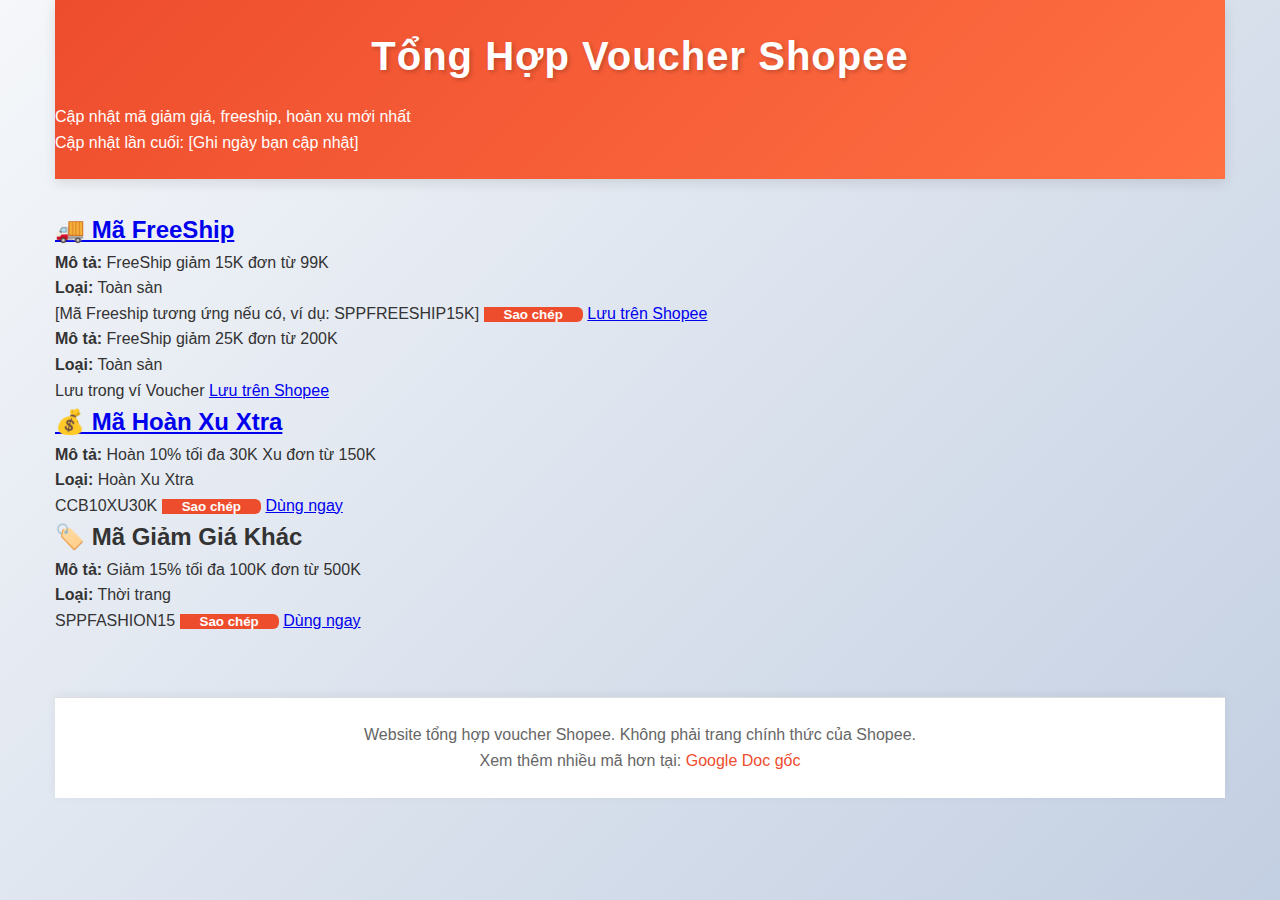
<file: code.html>
<!DOCTYPE html>
<html lang="vi">
<head>
    <meta charset="UTF-8">
    <meta name="viewport" content="width=device-width, initial-scale=1.0">
    <title>Tổng Hợp Voucher Shopee</title>
    <link rel="stylesheet" href="style.css">
    <link rel="preconnect" href="https://fonts.googleapis.com">
    <link rel="preconnect" href="https://fonts.gstatic.com" crossorigin>
    <link href="https://fonts.googleapis.com/css2?family=Be+Vietnam+Pro:wght@300;400;500;700&display=swap" rel="stylesheet">
</head>
<body>
    <div class="container">
        <header>
            <h1>Tổng Hợp Voucher Shopee</h1>
            <p class="subtitle">Cập nhật mã giảm giá, freeship, hoàn xu mới nhất</p>
            <p class="last-updated">Cập nhật lần cuối: [Ghi ngày bạn cập nhật]</p>
        </header>

        <main>
            <!-- === MỤC FREESHIP === -->
            <section id="freeship">
                <h2><a href="[Link đến mục Freeship trên Shopee nếu có]">🚚 Mã FreeShip</a></h2>

                <div class="voucher-item">
                    <div class="voucher-info">
                        <p><strong>Mô tả:</strong> FreeShip giảm 15K đơn từ 99K</p>
                        <p><strong>Loại:</strong> Toàn sàn</p>
                    </div>
                    <div class="voucher-code-wrapper">
                        <span class="voucher-code">[Mã Freeship tương ứng nếu có, ví dụ: SPPFREESHIP15K]</span>
                        <button class="copy-btn" data-clipboard-text="[Mã Freeship]">Sao chép</button>
                        <a href="[Link Shopee tương ứng]" target="_blank" class="shopee-link">Lưu trên Shopee</a>
                    </div>
                </div>

                <div class="voucher-item">
                     <div class="voucher-info">
                        <p><strong>Mô tả:</strong> FreeShip giảm 25K đơn từ 200K</p>
                        <p><strong>Loại:</strong> Toàn sàn</p>
                    </div>
                    <div class="voucher-code-wrapper">
                         <!-- Mã này thường tự áp dụng hoặc lưu trong ví -->
                         <span class="voucher-code">Lưu trong ví Voucher</span>
                         <a href="https://shopee.vn/m/ma-giam-gia" target="_blank" class="shopee-link">Lưu trên Shopee</a>
                    </div>
                </div>
                <!-- Thêm các mã Freeship khác vào đây -->
            </section>

            <!-- === MỤC HOÀN XU XTRA === -->
            <section id="hoanxu">
                <h2><a href="[Link đến mục Hoàn Xu trên Shopee nếu có]">💰 Mã Hoàn Xu Xtra</a></h2>
                <div class="voucher-item">
                    <div class="voucher-info">
                        <p><strong>Mô tả:</strong> Hoàn 10% tối đa 30K Xu đơn từ 150K</p>
                        <p><strong>Loại:</strong> Hoàn Xu Xtra</p>
                    </div>
                     <div class="voucher-code-wrapper">
                        <span class="voucher-code">CCB10XU30K</span>
                        <button class="copy-btn" data-clipboard-text="CCB10XU30K">Sao chép</button>
                        <a href="[Link Shopee tương ứng]" target="_blank" class="shopee-link">Dùng ngay</a>
                    </div>
                </div>
                 <!-- Thêm các mã Hoàn Xu khác -->
            </section>

            <!-- === MỤC MÃ GIẢM GIÁ KHÁC === -->
            <section id="giamgia">
                <h2>🏷️ Mã Giảm Giá Khác</h2>
                 <div class="voucher-item">
                    <div class="voucher-info">
                        <p><strong>Mô tả:</strong> Giảm 15% tối đa 100K đơn từ 500K</p>
                        <p><strong>Loại:</strong> Thời trang</p>
                    </div>
                    <div class="voucher-code-wrapper">
                        <span class="voucher-code">SPPFASHION15</span>
                        <button class="copy-btn" data-clipboard-text="SPPFASHION15">Sao chép</button>
                         <a href="[Link Shopee tương ứng]" target="_blank" class="shopee-link">Dùng ngay</a>
                    </div>
                </div>
                 <!-- Thêm các mã giảm giá khác -->
            </section>

             <!-- Thêm các mục khác nếu cần (Ví dụ: Mã theo sự kiện, Mã đối tác...) -->

        </main>

        <footer>
            <p>Website tổng hợp voucher Shopee. Không phải trang chính thức của Shopee.</p>
            <p>Xem thêm nhiều mã hơn tại: <a href="[Link Google Doc gốc của bạn]" target="_blank">Google Doc gốc</a></p>
        </footer>
    </div>

    <script src="script.js"></script>
</body>
</html>
</file>
<file: style.css>
/* Base styles */
:root {
    --primary-color: #ee4d2d;
    --secondary-color: #f5f5f5;
    --accent-color: #ffc107;
    --text-color: #333;
    --light-text: #666;
    --border-color: #ddd;
    --success-color: #4caf50;
    --freeship-color: #2196f3;
    --discount-color: #e91e63;
    --cashback-color: #ff9800;
    --other-color: #9c27b0;
}

* {
    margin: 0;
    padding: 0;
    box-sizing: border-box;
}

body {
    font-family: 'Roboto', sans-serif;
    line-height: 1.6;
    color: var(--text-color);
    background-color: var(--secondary-color);
    background-image: linear-gradient(135deg, #f5f7fa 0%, #c3cfe2 100%);
    min-height: 100vh;
}

.container {
    max-width: 1200px;
    margin: 0 auto;
    padding: 0 15px;
}

/* Header styles */
header {
    background: linear-gradient(135deg, var(--primary-color) 0%, #ff7043 100%);
    color: white;
    padding: 1.5rem 0;
    box-shadow: 0 4px 12px rgba(0, 0, 0, 0.1);
    position: sticky;
    top: 0;
    z-index: 1000;
}

header h1 {
    margin-bottom: 1rem;
    text-align: center;
    font-size: 2.5rem;
    text-shadow: 2px 2px 4px rgba(0, 0, 0, 0.2);
    font-weight: 700;
    letter-spacing: 1px;
}

.search-container {
    display: flex;
    justify-content: center;
    gap: 10px;
    max-width: 600px;
    margin: 0 auto;
}

.search-container input {
    padding: 12px 15px;
    border: none;
    border-radius: 30px;
    font-size: 16px;
    box-shadow: 0 2px 5px rgba(0, 0, 0, 0.1);
    transition: all 0.3s ease;
    flex-grow: 1;
    background-color: rgba(255, 255, 255, 0.9);
}

.search-container input:focus {
    outline: none;
    box-shadow: 0 4px 10px rgba(0, 0, 0, 0.15);
    transform: translateY(-2px);
}

/* Main content styles */
main {
    padding: 2rem 0;
}

.loading {
    display: flex;
    flex-direction: column;
    align-items: center;
    padding: 3rem 0;
}

.spinner {
    width: 50px;
    height: 50px;
    border: 4px solid rgba(255, 255, 255, 0.3);
    border-radius: 50%;
    border-top-color: var(--primary-color);
    animation: spin 1s ease-in-out infinite;
    margin-bottom: 1rem;
}

@keyframes spin {
    to {
        transform: rotate(360deg);
    }
}

.vouchers {
    display: grid;
    grid-template-columns: repeat(auto-fill, minmax(320px, 1fr));
    gap: 25px;
    margin-top: 25px;
}

.voucher-card {
    background: white;
    border-radius: 12px;
    overflow: hidden;
    box-shadow: 0 5px 15px rgba(0, 0, 0, 0.08);
    transition: all 0.3s ease;
    position: relative;
}

.voucher-card:hover {
    transform: translateY(-6px);
    box-shadow: 0 10px 25px rgba(0, 0, 0, 0.12);
}

.voucher-card::before {
    content: "";
    position: absolute;
    top: 0;
    left: 0;
    width: 100%;
    height: 4px;
    background: var(--primary-color);
}

.voucher-card[data-category="freeship"]::before {
    background: var(--freeship-color);
}

.voucher-card[data-category="discount"]::before {
    background: var(--discount-color);
}

.voucher-card[data-category="cashback"]::before {
    background: var(--cashback-color);
}

.voucher-card[data-category="other"]::before {
    background: var(--other-color);
}

.voucher-header {
    padding: 15px 20px;
    font-weight: 700;
    font-size: 1.1rem;
    display: flex;
    align-items: center;
    justify-content: space-between;
    border-bottom: 1px solid var(--border-color);
    color: var(--primary-color);
}

.voucher-card[data-category="freeship"] .voucher-header {
    color: var(--freeship-color);
}

.voucher-card[data-category="discount"] .voucher-header {
    color: var(--discount-color);
}

.voucher-card[data-category="cashback"] .voucher-header {
    color: var(--cashback-color);
}

.voucher-card[data-category="other"] .voucher-header {
    color: var(--other-color);
}

.voucher-header::after {
    content: "";
    width: 30px;
    height: 30px;
    background-size: contain;
    background-repeat: no-repeat;
    background-position: center;
}

.voucher-card[data-category="freeship"] .voucher-header::after {
    background-image: url('data:image/svg+xml;utf8,<svg xmlns="http://www.w3.org/2000/svg" viewBox="0 0 24 24" fill="none" stroke="%232196f3" stroke-width="2" stroke-linecap="round" stroke-linejoin="round"><path d="M10 13a5 5 0 0 0 7.54.54l3-3a5 5 0 0 0-7.07-7.07l-1.72 1.71"></path><path d="M14 11a5 5 0 0 0-7.54-.54l-3 3a5 5 0 0 0 7.07 7.07l1.71-1.71"></path></svg>');
}

.voucher-card[data-category="discount"] .voucher-header::after {
    background-image: url('data:image/svg+xml;utf8,<svg xmlns="http://www.w3.org/2000/svg" viewBox="0 0 24 24" fill="none" stroke="%23e91e63" stroke-width="2" stroke-linecap="round" stroke-linejoin="round"><line x1="19" y1="5" x2="5" y2="19"></line><circle cx="6.5" cy="6.5" r="2.5"></circle><circle cx="17.5" cy="17.5" r="2.5"></circle></svg>');
}

.voucher-card[data-category="cashback"] .voucher-header::after {
    background-image: url('data:image/svg+xml;utf8,<svg xmlns="http://www.w3.org/2000/svg" viewBox="0 0 24 24" fill="none" stroke="%23ff9800" stroke-width="2" stroke-linecap="round" stroke-linejoin="round"><circle cx="12" cy="12" r="10"></circle><line x1="12" y1="8" x2="12" y2="16"></line><line x1="8" y1="12" x2="16" y2="12"></line></svg>');
}

.voucher-body {
    padding: 20px;
}

.voucher-title {
    font-weight: 600;
    margin-bottom: 12px;
    color: var(--text-color);
    font-size: 1.1rem;
    line-height: 1.4;
}

.voucher-description {
    font-size: 14px;
    color: var(--light-text);
    margin-bottom: 20px;
    line-height: 1.5;
}

.voucher-meta {
    display: flex;
    justify-content: space-between;
    color: var(--light-text);
    font-size: 13px;
    border-top: 1px solid var(--border-color);
    padding-top: 15px;
    margin-top: 15px;
}

.voucher-meta span {
    display: flex;
    align-items: center;
}

.voucher-meta span::before {
    content: "";
    width: 16px;
    height: 16px;
    margin-right: 5px;
    background-size: contain;
    background-repeat: no-repeat;
    background-position: center;
}

.voucher-meta span:first-child::before {
    background-image: url('data:image/svg+xml;utf8,<svg xmlns="http://www.w3.org/2000/svg" viewBox="0 0 24 24" fill="none" stroke="%23666" stroke-width="2" stroke-linecap="round" stroke-linejoin="round"><circle cx="12" cy="12" r="10"></circle><polyline points="12 6 12 12 16 14"></polyline></svg>');
}

.voucher-meta span:last-child::before {
    background-image: url('data:image/svg+xml;utf8,<svg xmlns="http://www.w3.org/2000/svg" viewBox="0 0 24 24" fill="none" stroke="%23666" stroke-width="2" stroke-linecap="round" stroke-linejoin="round"><line x1="12" y1="1" x2="12" y2="23"></line><path d="M17 5H9.5a3.5 3.5 0 0 0 0 7h5a3.5 3.5 0 0 1 0 7H6"></path></svg>');
}

.copy-code {
    display: flex;
    margin-top: 15px;
    border-radius: 6px;
    overflow: hidden;
    box-shadow: 0 2px 8px rgba(0, 0, 0, 0.06);
}

.code {
    background: var(--secondary-color);
    padding: 10px 15px;
    border-radius: 6px 0 0 6px;
    border: 1px dashed var(--border-color);
    border-right: none;
    font-family: monospace;
    font-weight: bold;
    flex-grow: 1;
    display: flex;
    align-items: center;
    letter-spacing: 1px;
    color: var(--text-color);
}

.copy-btn {
    background: var(--primary-color);
    color: white;
    border: none;
    padding: 0 20px;
    border-radius: 0 6px 6px 0;
    cursor: pointer;
    transition: background 0.3s ease;
    font-weight: 600;
    position: relative;
    overflow: hidden;
}

.voucher-card[data-category="freeship"] .copy-btn {
    background: var(--freeship-color);
}

.voucher-card[data-category="discount"] .copy-btn {
    background: var(--discount-color);
}

.voucher-card[data-category="cashback"] .copy-btn {
    background: var(--cashback-color);
}

.copy-btn:hover {
    opacity: 0.9;
}

.copy-btn:active {
    transform: scale(0.98);
}

.copy-btn::after {
    content: "";
    position: absolute;
    top: 50%;
    left: 50%;
    width: 100px;
    height: 100px;
    background: rgba(255, 255, 255, 0.2);
    border-radius: 50%;
    transform: translate(-50%, -50%) scale(0);
    transition: transform 0.3s ease-out;
}

.copy-btn:active::after {
    transform: translate(-50%, -50%) scale(1);
    opacity: 0;
}

/* Filter tabs */
.filter-tabs {
    display: flex;
    justify-content: center;
    margin: 15px auto 25px;
    gap: 8px;
    flex-wrap: wrap;
}

.filter-tab {
    padding: 8px 18px;
    background-color: white;
    border: 1px solid var(--border-color);
    border-radius: 30px;
    cursor: pointer;
    transition: all 0.2s ease;
    font-weight: 500;
    box-shadow: 0 2px 5px rgba(0, 0, 0, 0.05);
}

.filter-tab:hover {
    background-color: #f9f9f9;
    transform: translateY(-2px);
}

.filter-tab.active {
    background-color: var(--primary-color);
    color: white;
    border-color: var(--primary-color);
}

.filter-tab[data-category="freeship"].active {
    background-color: var(--freeship-color);
    border-color: var(--freeship-color);
}

.filter-tab[data-category="discount"].active {
    background-color: var(--discount-color);
    border-color: var(--discount-color);
}

.filter-tab[data-category="cashback"].active {
    background-color: var(--cashback-color);
    border-color: var(--cashback-color);
}

.filter-tab[data-category="other"].active {
    background-color: var(--other-color);
    border-color: var(--other-color);
}

/* Status message */
.status-message {
    text-align: center;
    padding: 2rem;
    font-size: 1.1rem;
    color: var(--light-text);
}

/* Success animation */
@keyframes fadeInOut {
    0% { opacity: 0; transform: scale(0.8); }
    20% { opacity: 1; transform: scale(1); }
    80% { opacity: 1; transform: scale(1); }
    100% { opacity: 0; transform: scale(0.8); }
}

.success-message {
    position: fixed;
    top: 20px;
    left: 50%;
    transform: translateX(-50%);
    background: var(--success-color);
    color: white;
    padding: 12px 25px;
    border-radius: 30px;
    box-shadow: 0 4px 15px rgba(0, 0, 0, 0.15);
    display: flex;
    align-items: center;
    gap: 8px;
    z-index: 1100;
    animation: fadeInOut 2s forwards;
    opacity: 0;
    pointer-events: none;
}

.success-message::before {
    content: "";
    width: 20px;
    height: 20px;
    background-image: url('data:image/svg+xml;utf8,<svg xmlns="http://www.w3.org/2000/svg" viewBox="0 0 24 24" fill="none" stroke="%23ffffff" stroke-width="2" stroke-linecap="round" stroke-linejoin="round"><path d="M22 11.08V12a10 10 0 1 1-5.93-9.14"></path><polyline points="22 4 12 14.01 9 11.01"></polyline></svg>');
    background-size: contain;
    background-repeat: no-repeat;
    background-position: center;
}

/* Footer styles */
footer {
    background-color: white;
    border-top: 1px solid var(--border-color);
    padding: 1.5rem 0;
    text-align: center;
    margin-top: 2rem;
    color: var(--light-text);
    box-shadow: 0 -2px 10px rgba(0, 0, 0, 0.05);
}

footer a {
    color: var(--primary-color);
    text-decoration: none;
    font-weight: 500;
    transition: color 0.2s ease;
}

footer a:hover {
    color: #d23f21;
    text-decoration: underline;
}

/* Responsive styles */
@media (max-width: 768px) {
    .vouchers {
        grid-template-columns: repeat(auto-fill, minmax(280px, 1fr));
        gap: 20px;
    }
    
    header h1 {
        font-size: 2rem;
    }
    
    .filter-tab {
        padding: 6px 14px;
        font-size: 14px;
    }
}

@media (max-width: 480px) {
    .vouchers {
        grid-template-columns: 1fr;
        gap: 15px;
    }
    
    .voucher-meta {
        flex-direction: column;
        gap: 5px;
    }
    
    .filter-tabs {
        gap: 5px;
    }
}

/* Dark mode support */
@media (prefers-color-scheme: dark) {
    :root {
        --secondary-color: #222;
        --text-color: #f5f5f5;
        --light-text: #aaa;
        --border-color: #444;
    }
    
    body {
        background-image: linear-gradient(135deg, #1a1a1a 0%, #2d2d2d 100%);
    }
    
    .voucher-card, footer, .filter-tab {
        background-color: #333;
    }
    
    .search-container input, .search-container select {
        background-color: rgba(30, 30, 30, 0.8);
        color: var(--text-color);
    }
    
    .code {
        background: #444;
        color: #f0f0f0;
    }
}
</file>
